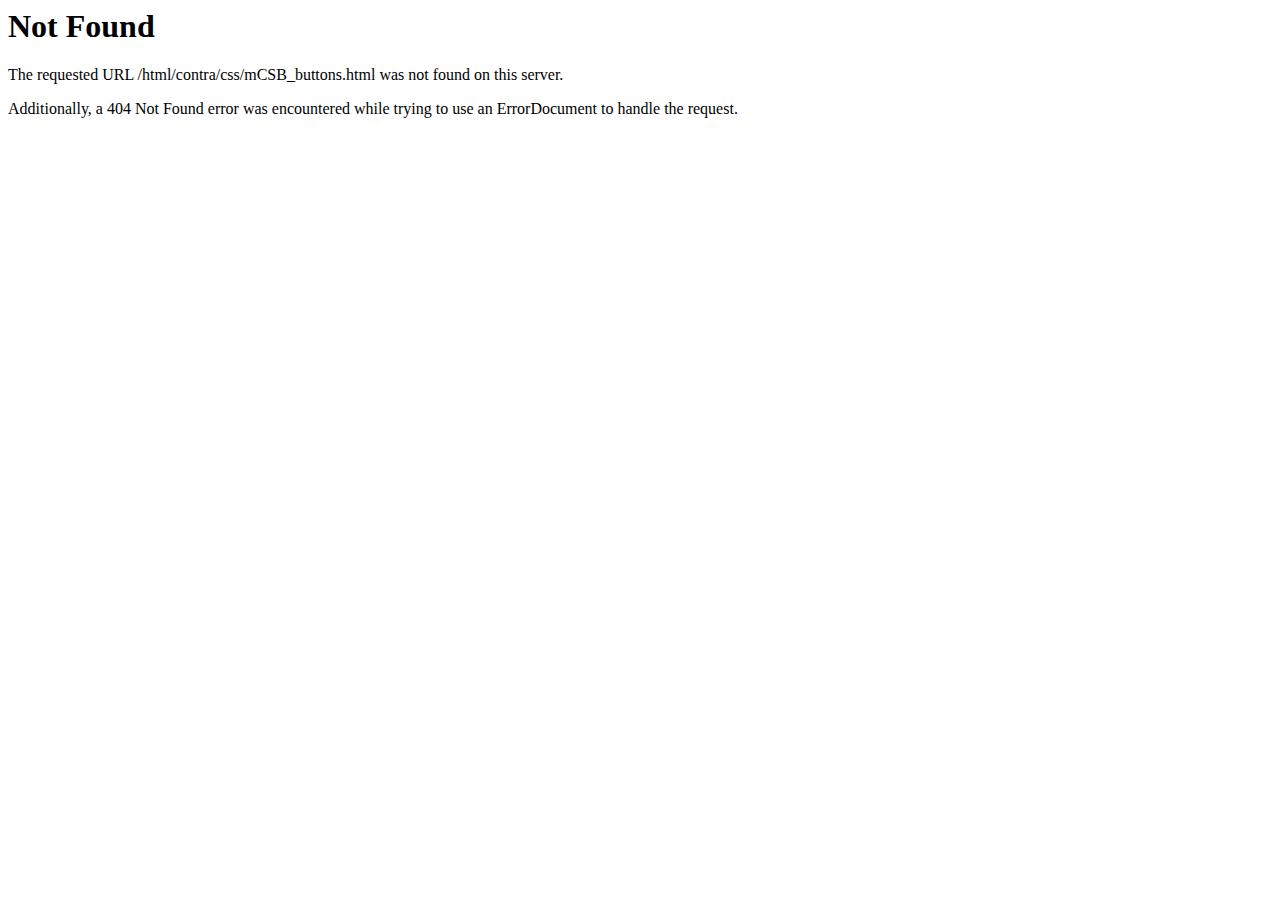
<file: css/mCSB_buttons.html>
<!DOCTYPE HTML PUBLIC "-//IETF//DTD HTML 2.0//EN">
<html><head>
<title>404 Not Found</title>
</head><body>
<h1>Not Found</h1>
<p>The requested URL /html/contra/css/mCSB_buttons.html was not found on this server.</p>
<p>Additionally, a 404 Not Found
error was encountered while trying to use an ErrorDocument to handle the request.</p>
</body></html>
</file>
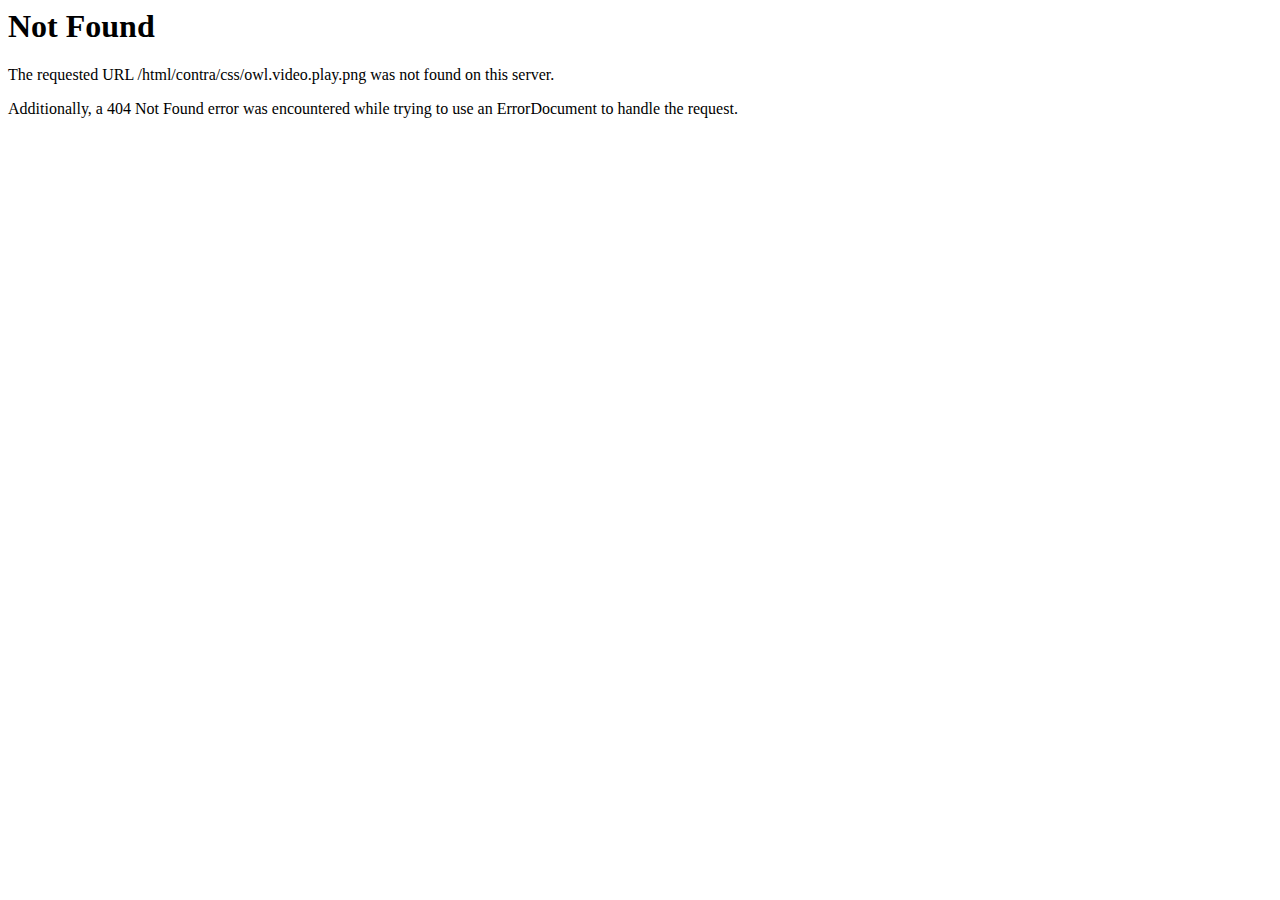
<file: css/owl.video.play.html>
<!DOCTYPE HTML PUBLIC "-//IETF//DTD HTML 2.0//EN">
<html><head>
<title>404 Not Found</title>
</head><body>
<h1>Not Found</h1>
<p>The requested URL /html/contra/css/owl.video.play.png was not found on this server.</p>
<p>Additionally, a 404 Not Found
error was encountered while trying to use an ErrorDocument to handle the request.</p>
</body></html>
</file>
